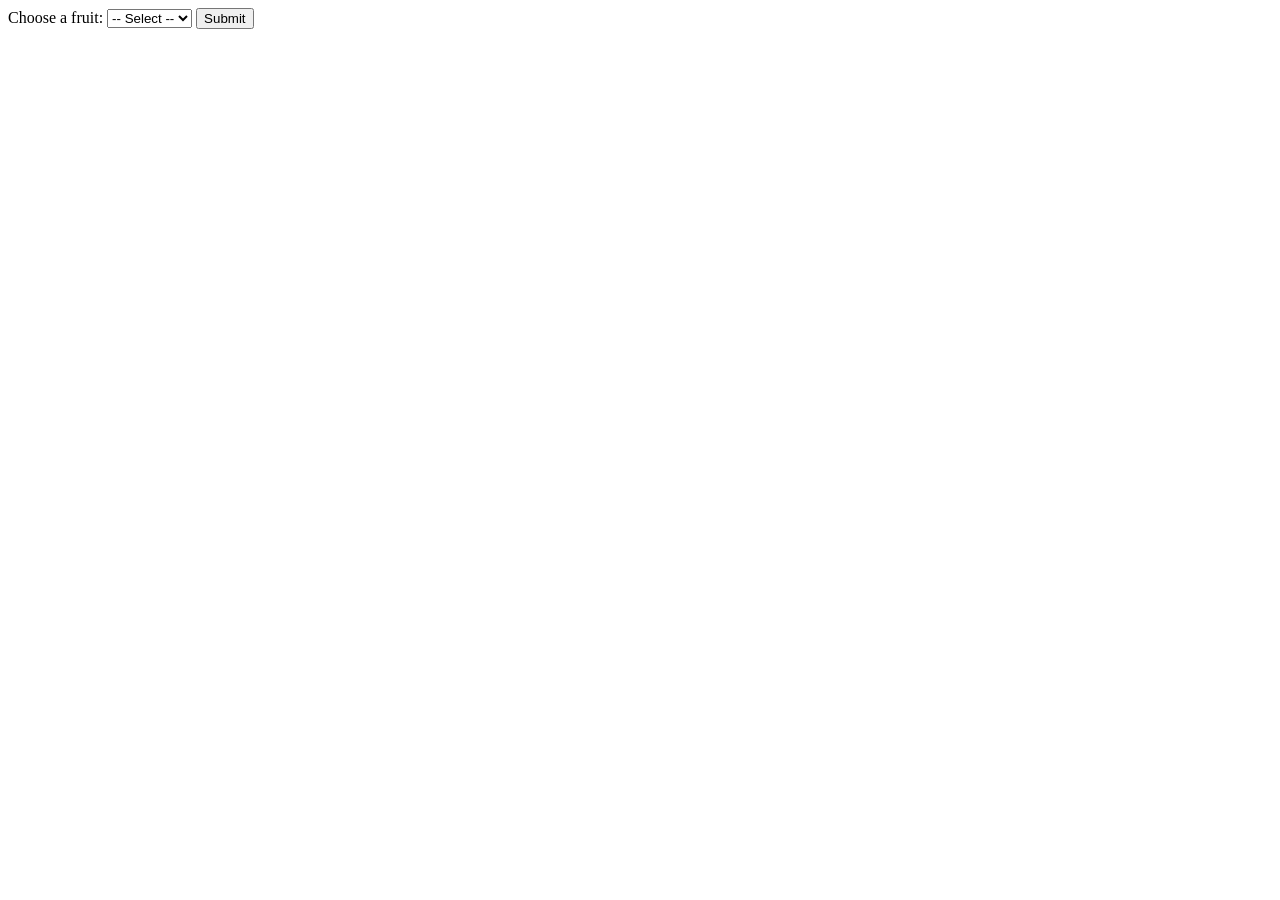
<file: index.html>
<!DOCTYPE html>
<html>
<head>
    <title>Choose Data</title>
</head>
<body>

    <label for="fruit">Choose a fruit:</label>

    <select id="fruit">
        <option value="">-- Select --</option>
        <option value="Apple">Apple</option>
        <option value="Orange">Orange</option>
        <option value="Banana">Banana</option>
    </select>

    <button onclick="showChoice()">Submit</button>

    <p id="result"></p>

    <script src="script.js"></script>

</body>
</html>
</file>
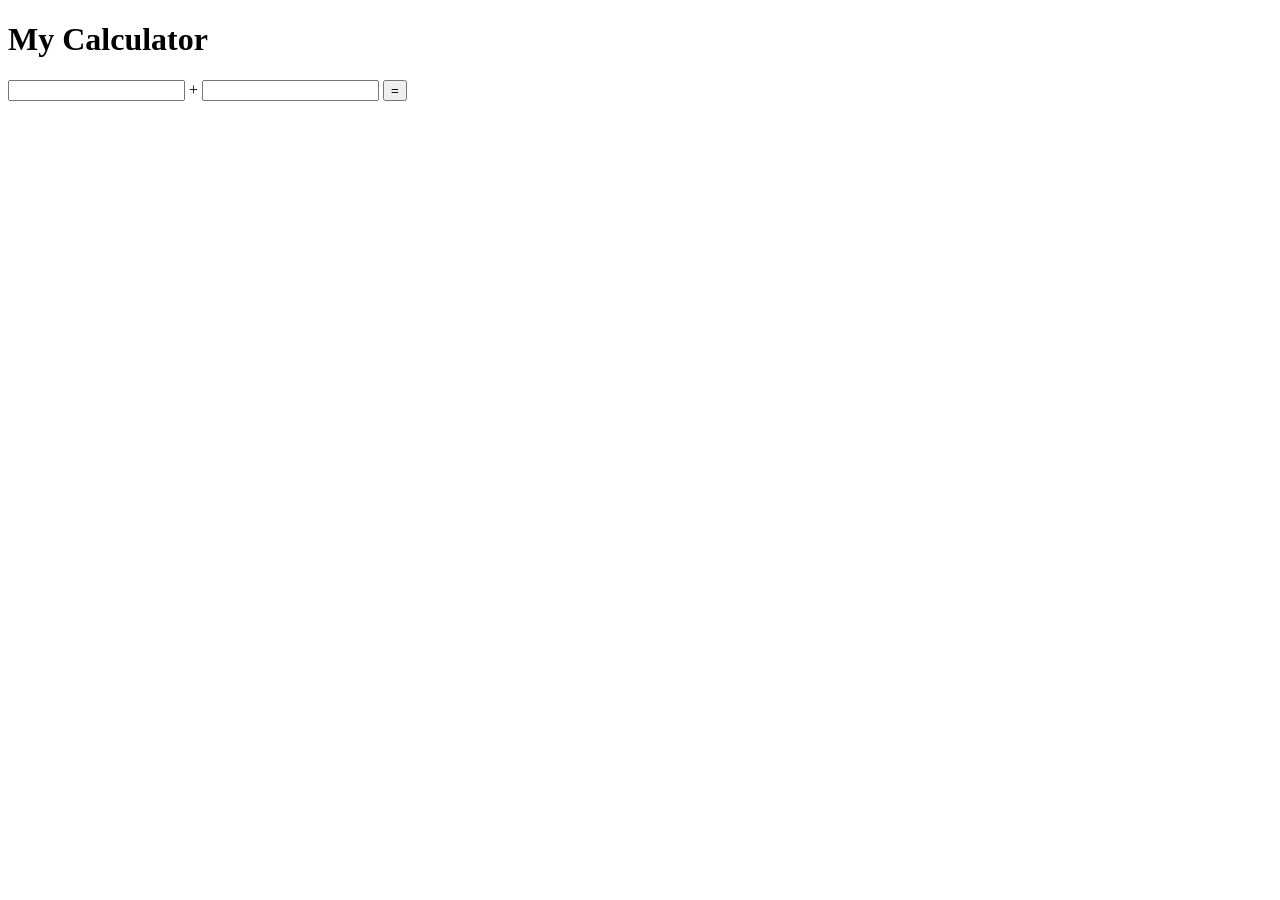
<file: CalculatorApp/index.html>
<!DOCTYPE html>
<html>
<body>
<h1>My Calculator</h1>

<input type="number" id="num1">
+
<input type="number" id="num2">

<button onclick="calculate()">=</button>

<p id="result"></p>

<script src="script.js"></script>

</body>
</html>
</file>
